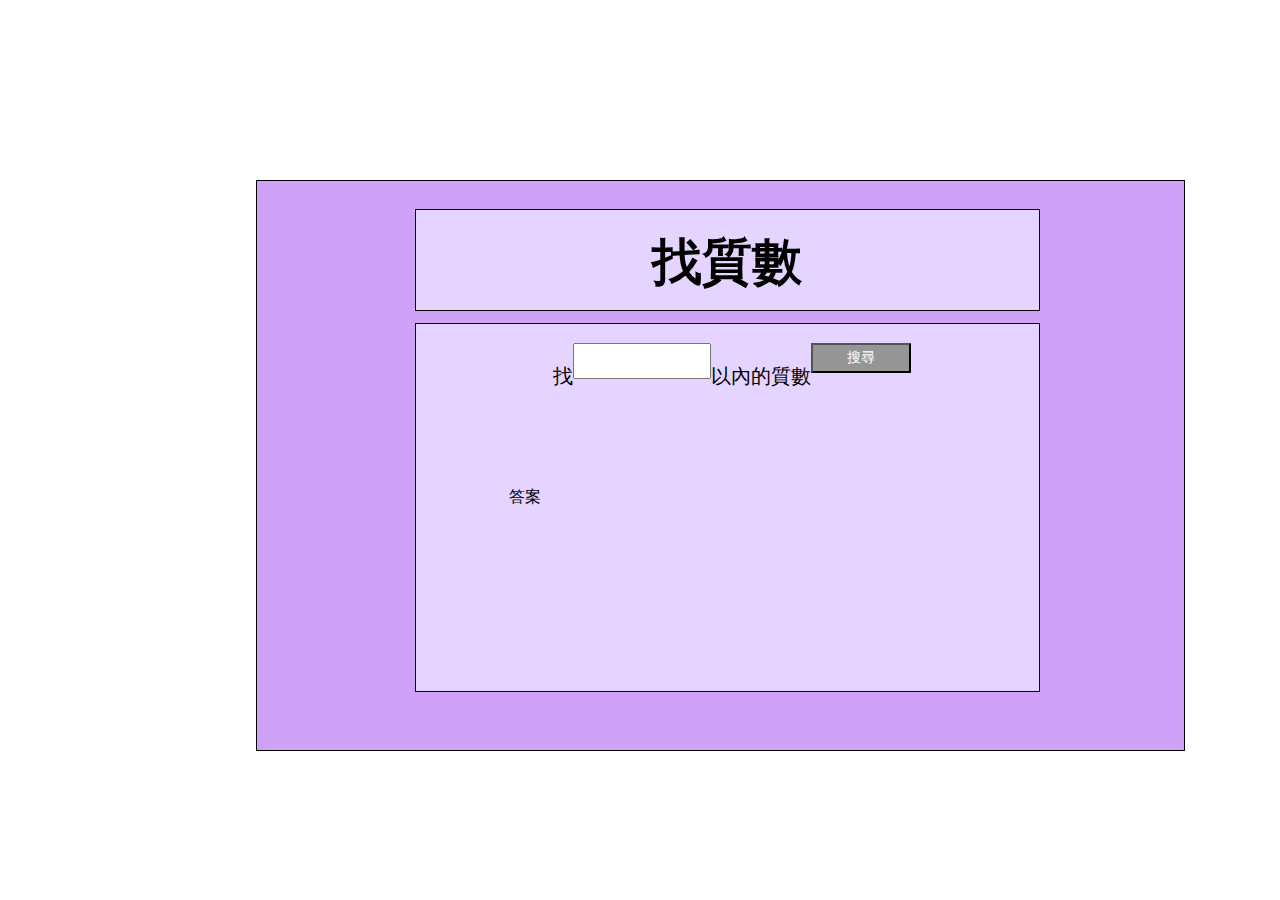
<file: index.html>
<!DOCTYPE html>
<html lang="en">
<head>
    <meta charset="UTF-8" />
    <meta name="viewport" content="width=device-width, initial-scale=1.0" />
    <title>homework7</title>
    <link href="https://cdn.jsdelivr.net/npm/bootstrap@5.1.1/dist/css/bootstrap.min.css" rel="stylesheet" integrity="sha384-F3w7mX95PdgyTmZZMECAngseQB83DfGTowi0iMjiWaeVhAn4FJkqJByhZMI3AhiU" crossorigin="anonymous">
    <link rel="stylesheet" href="./style.css" />
</head>
<body>
    <div class="area">
        <header>
            <h1>找質數</h1>
        </header>

        <div class="mainArea">
            <div class="mainTop">
                <p id="test">找</p>
                <input type="number" id="findNum">
                <p>以內的質數</p>
                <button type="button" id="arrowBtn">搜尋</button>
            </div>
            <div class="answerArea">
                <p class="answerSheet" id="answerSheet">答案</p>
            </div>
        </div>
    </div>

    <script src="./pra.js"></script>
</body>
</html>
</file>
<file: style.css>
body {
  width: 100vw;
  height: 100vh;
  margin: 0;
}

.area {
  width: 927px;
  height: 569px;
  background-color: rgb(208, 162, 247);
  border: 1px solid black;
  position: absolute;
  top: 20%;
  left: 20%;
}
.area header {
  width: 623px;
  height: 100px;
  background-color: rgb(229, 212, 255);
  border: 1px solid black;
  position: absolute;
  top: 5%;
  left: 17%;
  text-align: center;
}
.area header h1 {
  font-size: 50px;
  font-family: font-family "Yu Gothic";
  margin-top: 3%;
}
.area .mainArea {
  width: 623px;
  height: 367px;
  background-color: rgb(229, 212, 255);
  border: 1px solid black;
  position: absolute;
  top: 25%;
  left: 17%;
}
.area .mainArea .mainTop {
  display: flex;
  justify-content: center;
  text-align: center;
  position: absolute;
  top: 5%;
  left: 22%;
}
.area .mainArea .mainTop p {
  font-size: 20px;
  font-family: font-family "Yu Gothic";
}
.area .mainArea .mainTop input {
  width: 130px;
  height: 30px;
}
.area .mainArea .mainTop button {
  width: 100px;
  height: 30px;
  background-color: rgb(149, 149, 149);
  color: white;
  font-size: 14px;
}
.area .mainArea .answerArea {
  width: 80%;
  height: 60%;
  position: absolute;
  top: 40%;
  left: 15%;
}
.area .mainArea .answerArea .answerSheet {
  height: 100%;
  overflow: auto;
}/*# sourceMappingURL=style.css.map */
</file>
